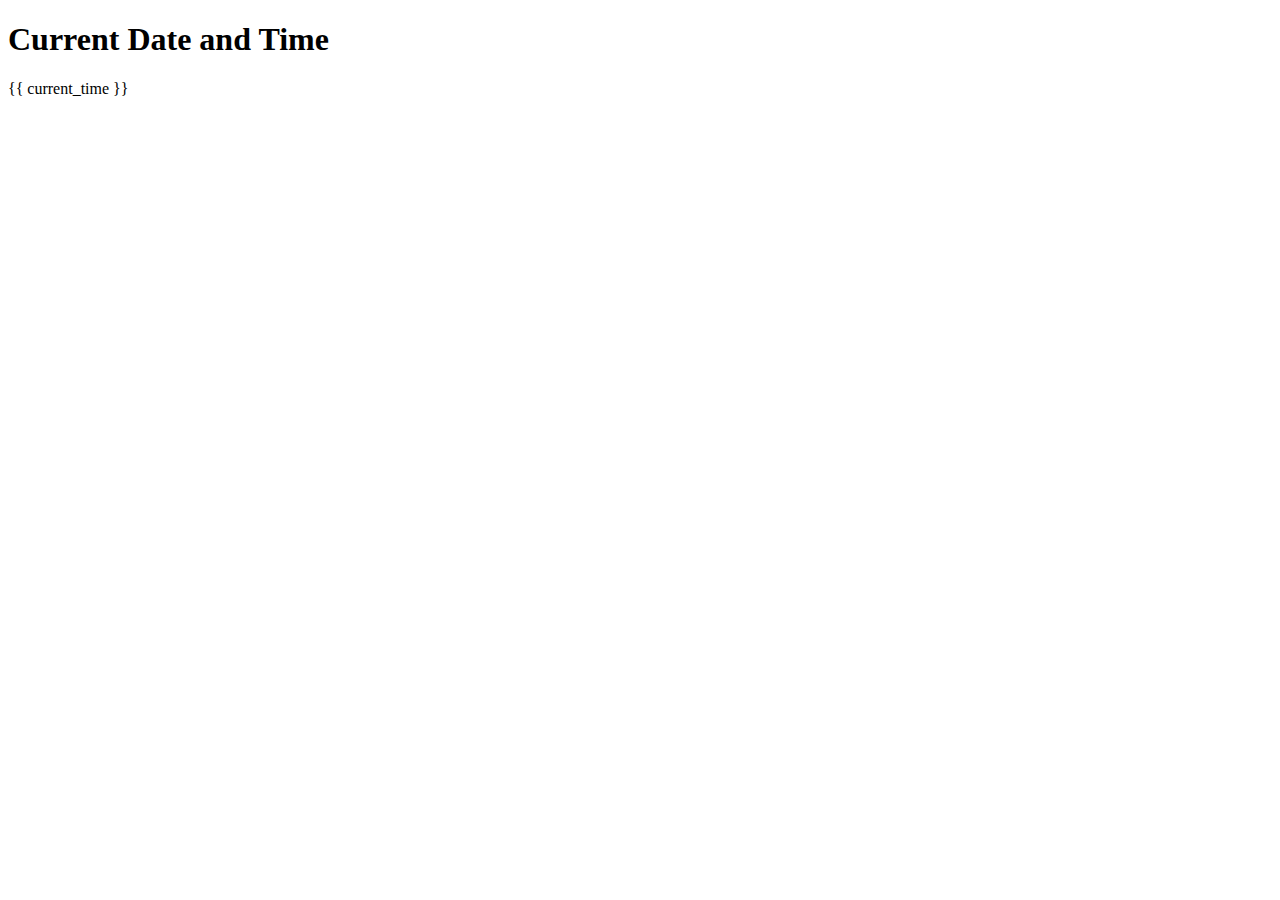
<file: HW_Flask_time/templates/index.html>
<!DOCTYPE html>
<html lang="en">
<head>
    <meta charset="UTF-8">
    <meta name="viewport" content="width=device-width, initial-scale=1.0">
    <title>Current Date and Time</title>
</head>
<body>
    <h1>Current Date and Time</h1>
    <p>{{ current_time }}</p>
</body>
</html>
</file>
